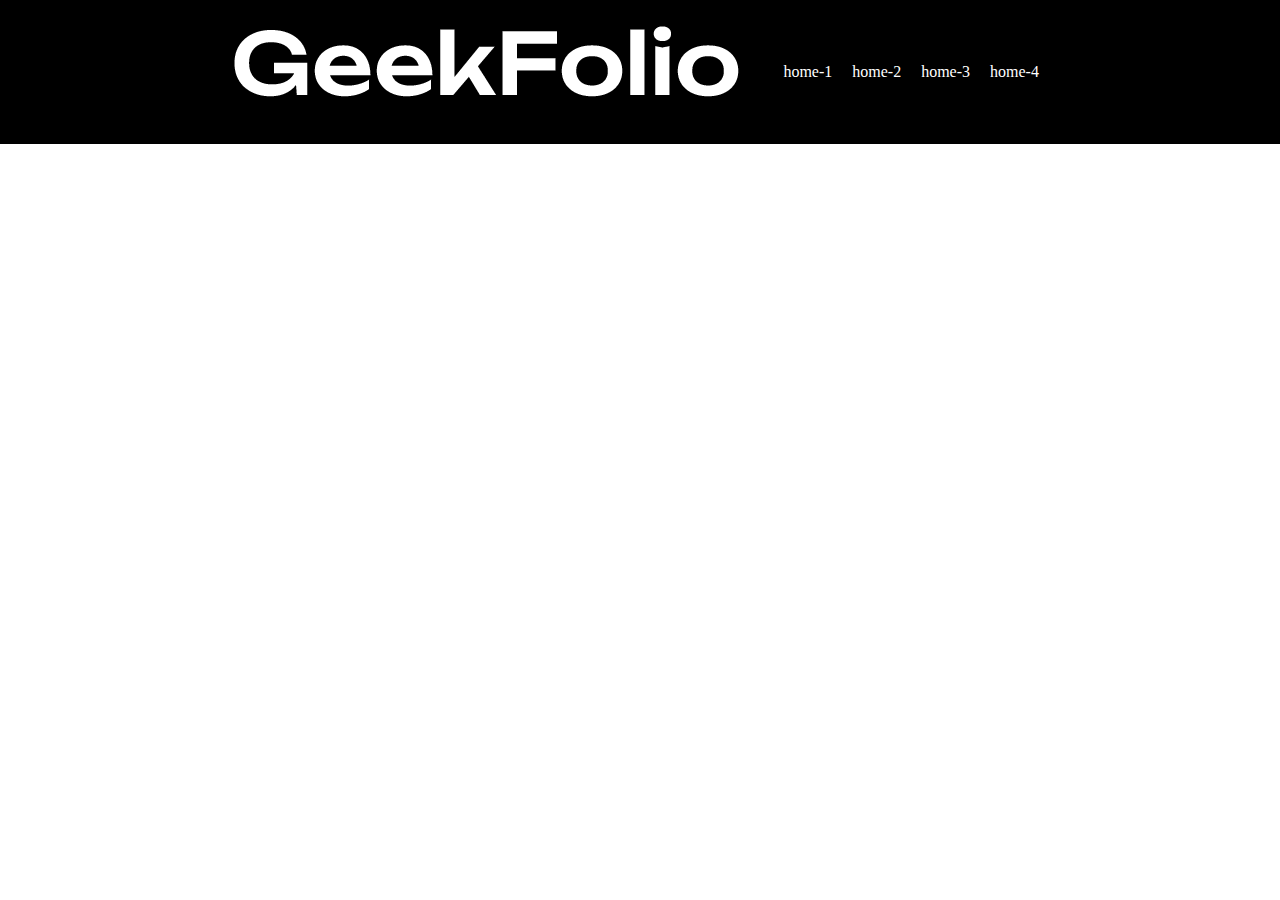
<file: index.html>
<!DOCTYPE html>
<html lang="en">
<head>
    <meta charset="UTF-8">
    <meta name="viewport" content="width=device-width, initial-scale=1.0">
    <title>Rahat Zaman-Web Devloper,Entrepreneur</title>
    <link rel="stylesheet" href="style.css">
</head>
<body>
    <header>
        <nav>
            <div class="menu-container">
                <div class="logo"> <img src="logo-light.png" alt=""></div>
                <div class="menu">
                    <li class="item">home-1</li>
                    <li class="item">home-2</li>
                    <li class="item">home-3</li>
                    <li class="item">home-4</li>
                </div>
            </div>
        </nav>

    </header>
    <main>

    </main>
    <footer>

    </footer>
</body>
</html>
</file>
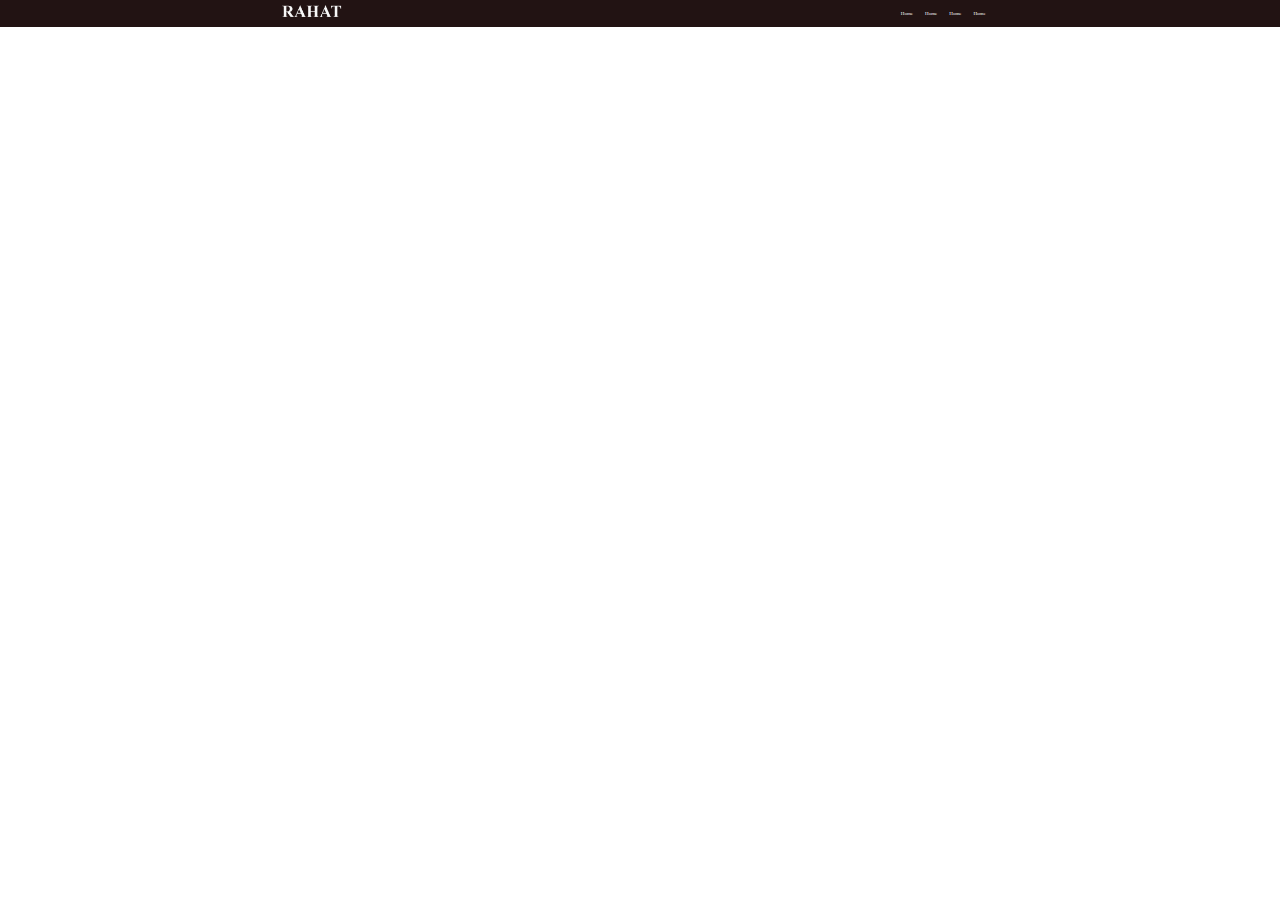
<file: project.html>
<!DOCTYPE html>
<html lang="en">
<head>
    <meta charset="UTF-8">
    <meta name="viewport" content="width=device-width, initial-scale=1.0">
    <title>Rahat Zaman</title>
    <link rel="stylesheet" href="projectstyle.css">
</head>
<body>
    <header>
<nav>
    <div class="menu-container">
        <div class="name">
            <img class="logo-photo" src="rahat.jpg.png" alt="">
        </div>
        <div class="menus">
            <li class="item">Home</li>
            <li class="item">Home</li>
            <li class="item">Home</li>
            <li class="item">Home</li>
        </div>

    </div>
</nav>
    </header>
    <main>

    </main>
    <footer>

    </footer>
</body>
</html>
</file>
<file: style.css>
*{
    margin: 0px;
    padding: 0px;
}
.menu-container{
    background-color: black;
    padding: 20px;
    color: white;
    list-style-type: none;
    display: flex;
    align-items: center;
    justify-content: space-around;

} 

.menu{
    display: flex;
}
.logo{
    width: 120px;
}

.item{
    margin: 10px;
}
</file>
<file: projectstyle.css>
*{
    margin: 0px;
    padding: 0px;
}
.menu-container{
    background-color: rgb(34, 19, 19);
    padding: 3px;
    color: white;
    list-style: none;
    display:flex ;
    align-items:center ;
    justify-content: space-around;
    font-size: 
}
.logo-photo{
    width: 60px;
}
.menus{
    display: flex;

}
.item{
    margin-right: 5px;
    padding-right: 7px;
    font-size: 5px;
    cursor: pointer;
}
.item:hover{
    color: blue;
}
</file>
